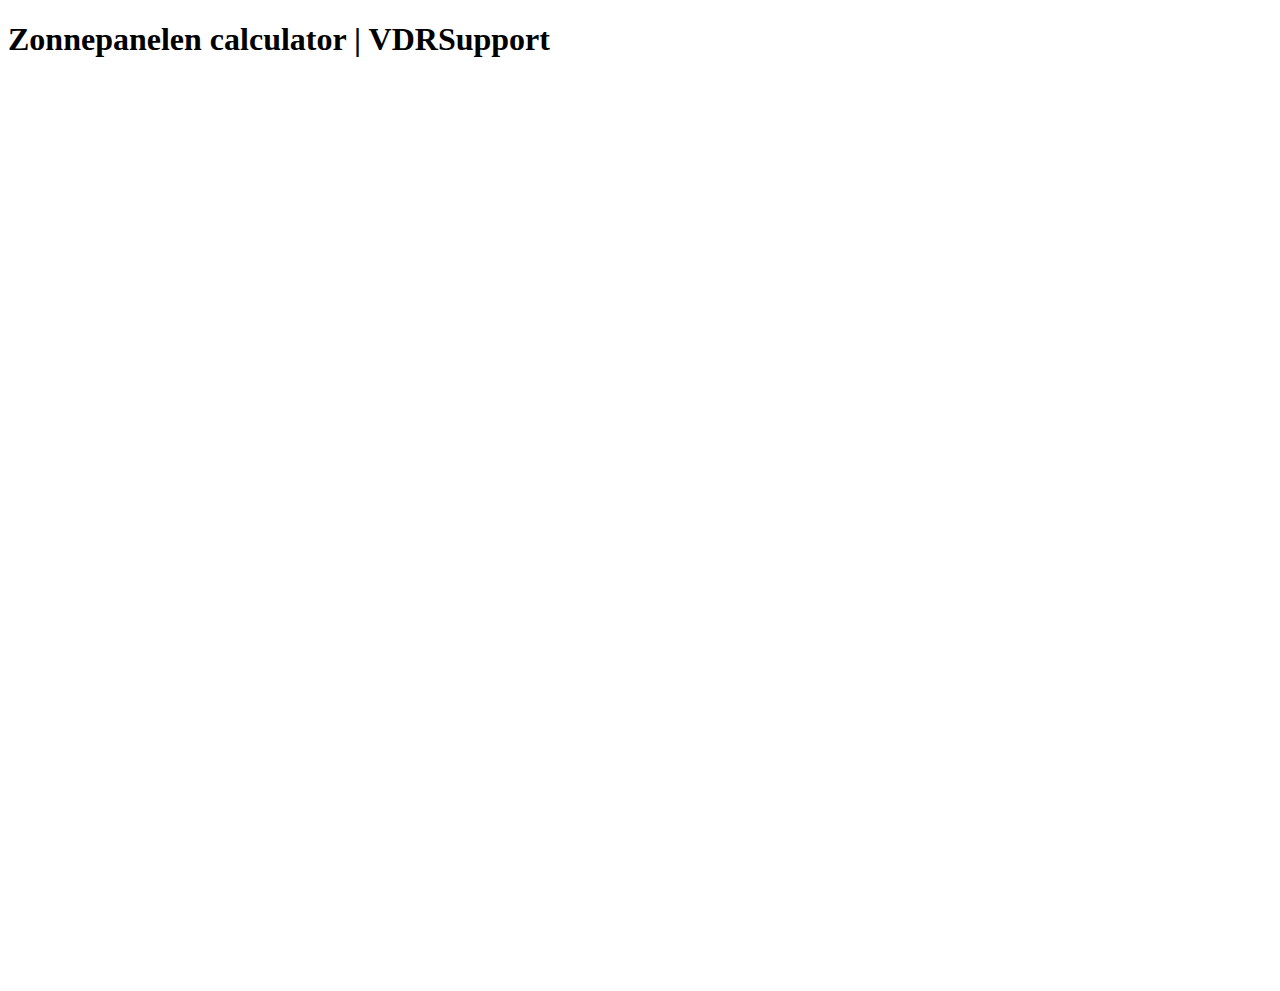
<file: project/index.html>
<!DOCTYPE html>
<html lang="nl">
<head>
    <meta charset="UTF-8">
    <meta name="viewport" content="width=device-width, initial-scale=1.0">
    <link rel = "style" href = "https://installatiesector.com/project/css/css/custom.css">
    <title></title>
</head>
<main>
    <div id="wrap" class="oe_structure oe_empty">
        <section class="s_text_block pt40 pb40 o_colored_level" data-snippet="s_text_block" data-name="Text" style="background-image: none;">
            <div class="s_allow_columns container">
                <h1>Zonnepanelen calculator | VDRSupport</h1>
            </div>
        </section>
        <section class="s_embed_code o_half_screen_height text-center o_colored_level" data-snippet="s_embed_code" data-name="Embed Code" style="background-image: none;">
            <div class="s_embed_code_embedded container o_not_editable">
                <div class="text-monospace pt8 bg-light">
                    <div style="max-width:1140px">
                        <iframe src="https://installatiesector.com/project/assets/modules/sackzelfbouw/pv_panelen/pv-panelen-module.php?_lang=nl" style="width: 100%; overflow: hidden; height: 899px;" frameborder="0" scrolling="no" id="iFrameResizer0"></iframe>
                    </div>
                    <script src="https://installatiesector.com/project/assets/js/templates/iframeResizer.min.js">
                        iFrameResize({})
                    </script>
                </div>
            </div>
        </section>
    </div>
    <div id="faded_background"></div>
</main>
</html>
</file>
